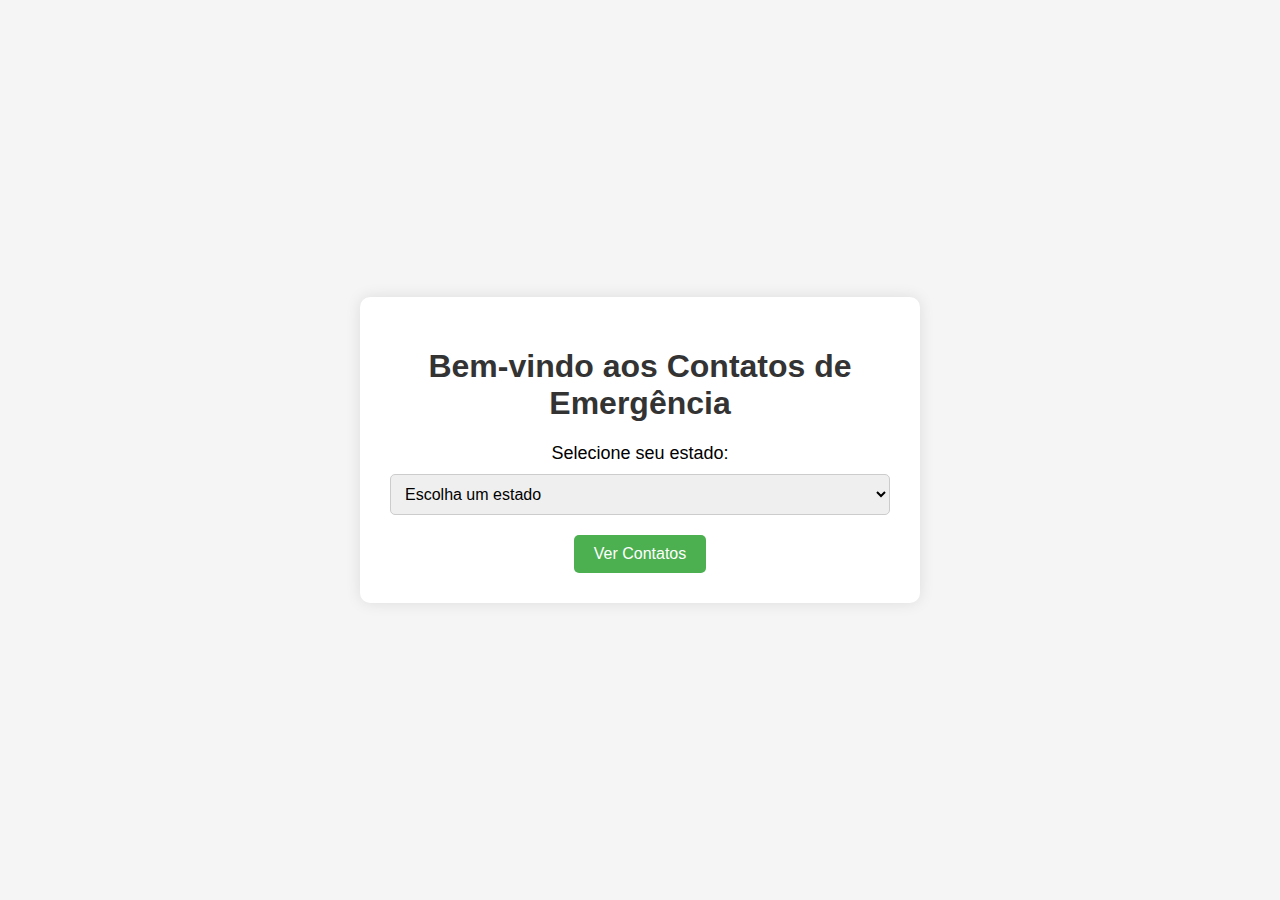
<file: templates/index.html>
<!DOCTYPE html>
<html lang="pt-br">
<head>
    <meta charset="UTF-8">
    <meta name="viewport" content="width=device-width, initial-scale=1.0">
    <title>Contatos de Emergência</title>
<link rel="stylesheet" href="/static/css/index.css">
</head>
<body>
    <div class="container">
        <h1>Bem-vindo aos Contatos de Emergência</h1>
        <label for="state">Selecione seu estado:</label>
        <select id="state">
            <option value="" disabled selected>Escolha um estado</option>
            <option value="AC">Acre</option>
            <option value="AL">Alagoas</option>
            <option value="AP">Amapá</option>
            <option value="AM">Amazonas</option>
            <option value="BA">Bahia</option>
            <option value="CE">Ceará</option>
            <option value="DF">Distrito Federal</option>
            <option value="ES">Espírito Santo</option>
            <option value="GO">Goiás</option>
            <option value="MA">Maranhão</option>
            <option value="MT">Mato Grosso</option>
            <option value="MS">Mato Grosso do Sul</option>
            <option value="MG">Minas Gerais</option>
            <option value="PA">Pará</option>
            <option value="PB">Paraíba</option>
            <option value="PR">Paraná</option>
            <option value="PE">Pernambuco</option>
            <option value="PI">Piauí</option>
            <option value="RJ">Rio de Janeiro</option>
            <option value="RN">Rio Grande do Norte</option>
            <option value="RS">Rio Grande do Sul</option>
            <option value="RO">Rondônia</option>
            <option value="RR">Roraima</option>
            <option value="SC">Santa Catarina</option>
            <option value="SP">São Paulo</option>
            <option value="SE">Sergipe</option>
            <option value="TO">Tocantins</option>
        </select>
        

        <button onclick="showEmergencyContacts()">Ver Contatos</button>
    </div>

    <script>
        function showEmergencyContacts() {
            const state = document.getElementById('state').value;
            if (state) {
                window.location.href = `/contatos?estado=${state}`;
            } else {
                alert('Por favor, selecione um estado!');
            }
        }
    </script>
</body>
</html>
</file>
<file: static/css/index.css>
body {
    font-family: Arial, sans-serif;
    margin: 0;
    padding: 0;
    background-color: #f5f5f5;
    display: flex;
    justify-content: center;
    align-items: center;
    height: 100vh;
}

.container {
    text-align: center;
    background-color: #fff;
    padding: 30px;
    border-radius: 10px;
    box-shadow: 0 0 15px rgba(0, 0, 0, 0.1);
    max-width: 500px;
}

h1 {
    color: #333;
}

label {
    font-size: 18px;
    margin-top: 20px;
    display: block;
}

select {
    padding: 10px;
    margin-top: 10px;
    font-size: 16px;
    width: 100%;
    border-radius: 5px;
    border: 1px solid #ccc;
}

button {
    margin-top: 20px;
    padding: 10px 20px;
    background-color: #4CAF50;
    color: white;
    border: none;
    border-radius: 5px;
    font-size: 16px;
    cursor: pointer;
}

button:hover {
    background-color: #45a049;
}
</file>
